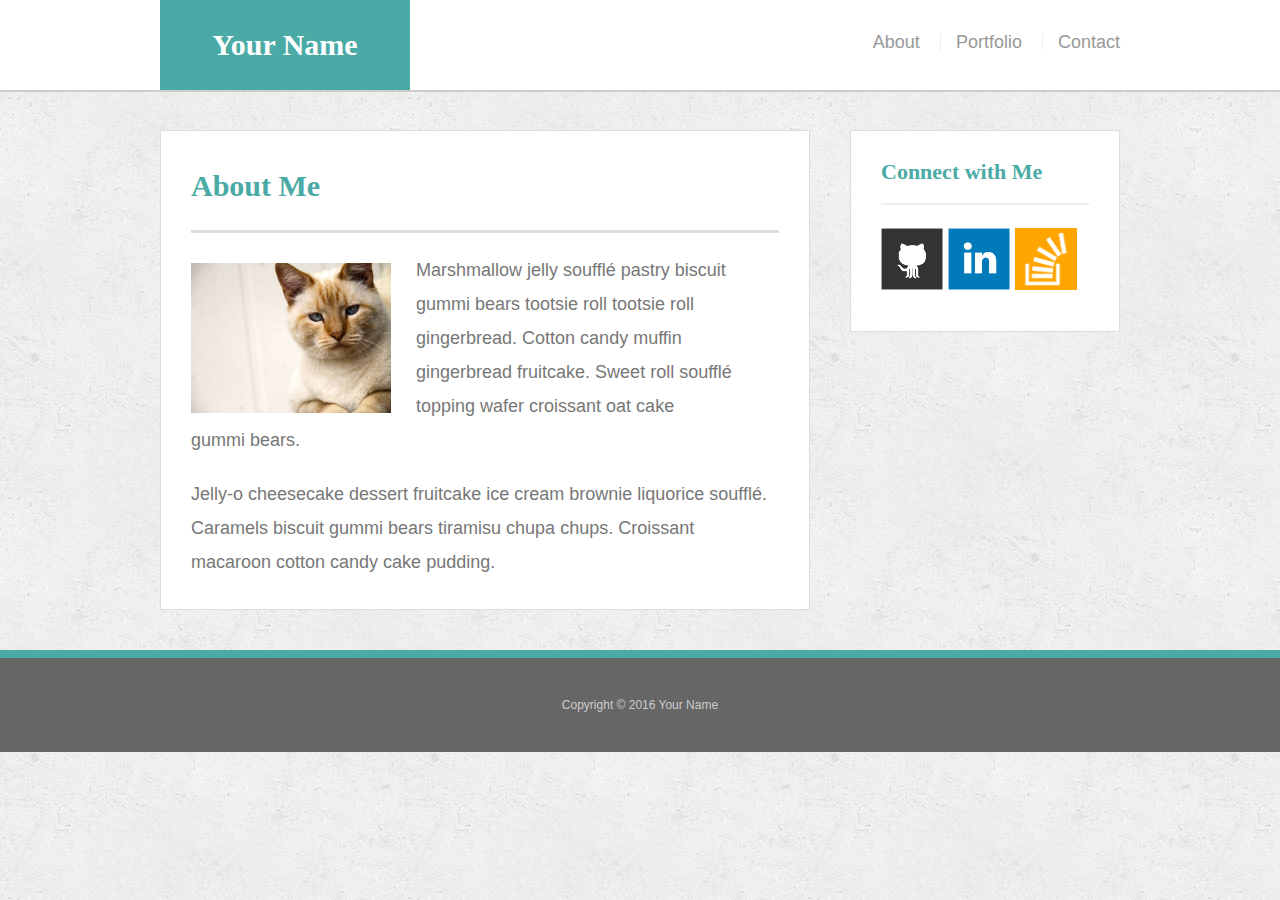
<file: index.html>
<!doctype html>
<html lang="en-us">

<head>
  <meta charset="UTF-8">
  <title>About | Your Name</title>
  <link rel="stylesheet" type="text/css" href="assets/css/reset.css">
  <link rel="stylesheet" type="text/css" href="assets/css/style.css">
</head>

<body>

  <header id="masthead">
    <div class="container">
      <a href="index.html" id="logo">Your Name</a>
      <nav>
        <a href="index.html">About</a>
        <a href="portfolio.html">Portfolio</a>
        <a href="contact.html">Contact</a>
      </nav>
    </div>
  </header>

  <div id="main-container" class="container">
    <section class="main-section">
      <h1>About Me</h1>

      <img src="assets/images/cat.jpg" class="auth-image" alt="Your Name">

      <p>Marshmallow jelly souffl&eacute; pastry biscuit gummi bears tootsie roll tootsie roll gingerbread. Cotton candy muffin gingerbread fruitcake. Sweet roll souffl&eacute; topping wafer croissant oat cake gummi&nbsp;bears.</p>

      <p>Jelly-o cheesecake dessert fruitcake ice cream brownie liquorice souffl&eacute;. Caramels biscuit gummi bears tiramisu chupa chups. Croissant macaroon cotton candy cake pudding.</p>

    </section>

    <section class="sidebar">
      <div id="connect">
        <h2>Connect with Me</h2>

        <a href="#"><img src="assets/images/github-128.png" class="social" alt="GitHub" /></a>
        <a href="#"><img src="assets/images/linkedin-128.png" class="social" alt="LinkedIn" /></a>
        <a href="#"><img src="assets/images/stackoverflow-128.png" class="social" alt="Stack Overflow" /></a>
      </div>
    </section>
  </div>

  <footer>
    <div class="container">
      Copyright &copy; 2016 Your Name
    </div>
  </footer>
</body>

</html>
</file>
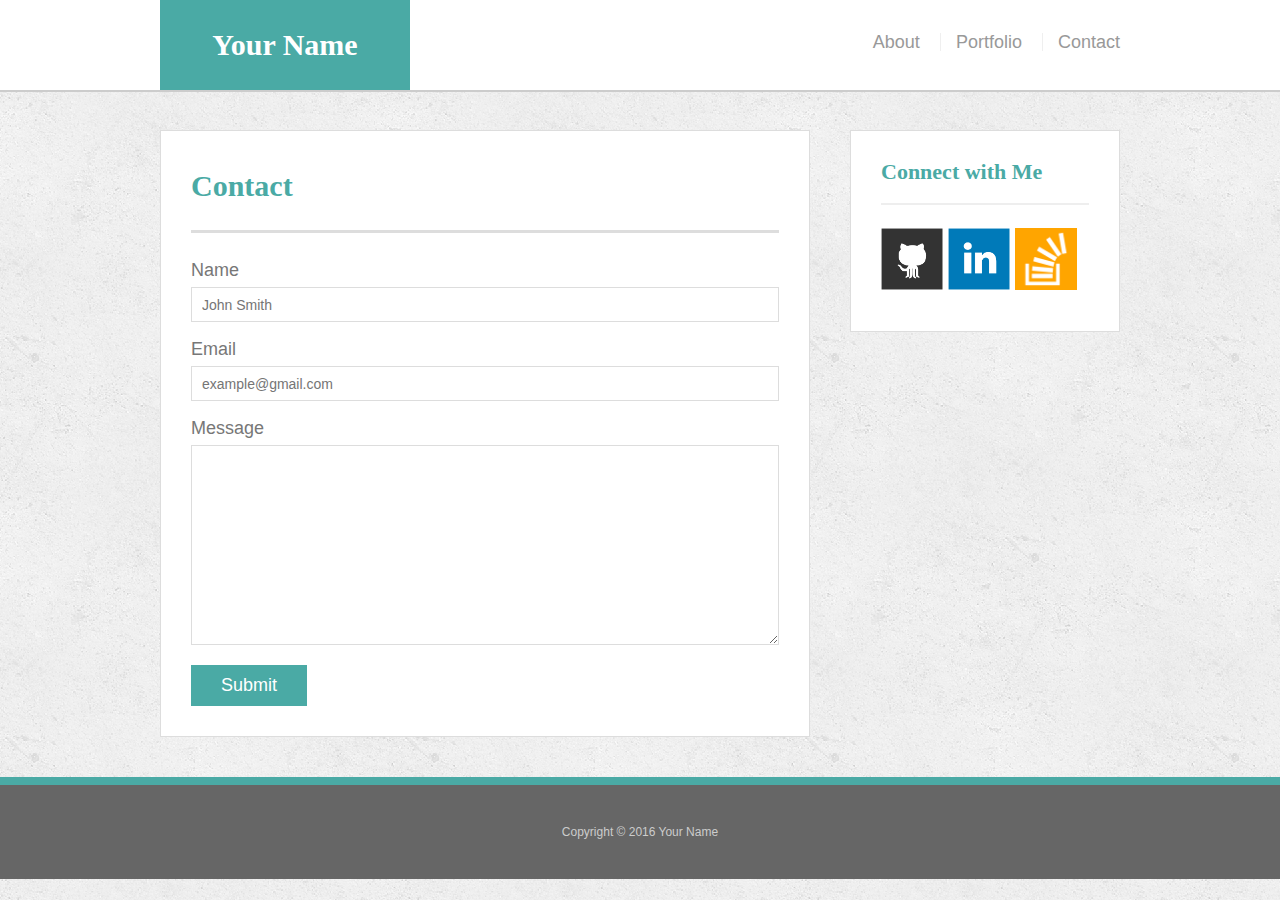
<file: contact.html>
<!doctype html>
<html lang="en-us">

<head>
  <meta charset="UTF-8">
  <title>Contact | Your Name</title>
  <link rel="stylesheet" type="text/css" href="assets/css/reset.css">
  <link rel="stylesheet" type="text/css" href="assets/css/style.css">
</head>

<body>

  <header id="masthead">
    <div class="container">
      <a href="index.html" id="logo">Your Name</a>
      <nav>
        <a href="index.html">About</a>
        <a href="portfolio.html">Portfolio</a>
        <a href="contact.html">Contact</a>
      </nav>
    </div>
  </header>

  <div id="main-container" class="container">
    <section class="main-section">
      <h1>Contact</h1>

      <form id="contact-form">
        <ul>
          <li>
            <label for="name">Name</label>
            <input type="text" id="name" name="name" placeholder="John Smith" required="required">
          </li>
          <li>
            <label for="email">Email</label>
            <input type="email" id="email" name="email" placeholder="example@gmail.com" required="required">
          </li>
          <li>
            <label for="message">Message</label>
            <textarea id="message" name="message" required="required"></textarea>
          </li>
        </ul>
        <input type="submit">
      </form>

    </section>

    <section class="sidebar">
      <div id="connect">
        <h2>Connect with Me</h2>

        <a href="#"><img src="assets/images/github-128.png" class="social" alt="GitHub" /></a>
        <a href="#"><img src="assets/images/linkedin-128.png" class="social" alt="LinkedIn" /></a>
        <a href="#"><img src="assets/images/stackoverflow-128.png" class="social" alt="Stack Overflow" /></a>
      </div>
    </section>
  </div>

  <footer>
    <div class="container">
      Copyright &copy; 2016 Your Name
    </div>
  </footer>
</body>

</html>
</file>
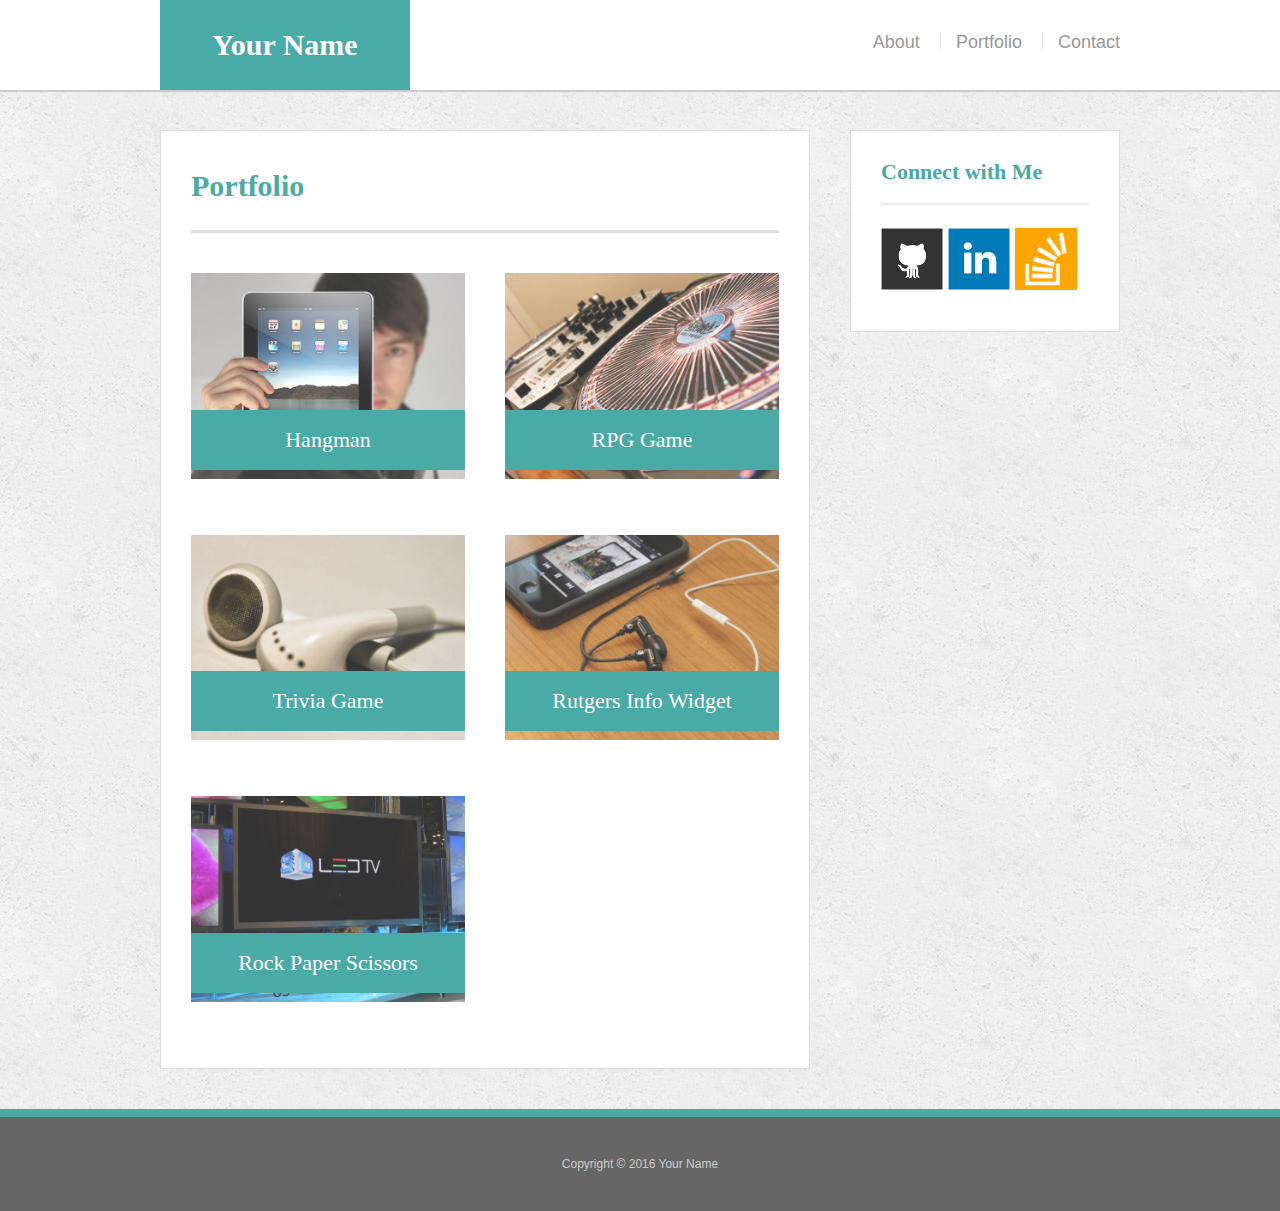
<file: portfolio.html>
<!doctype html>
<html lang="en-us">

<head>
  <meta charset="UTF-8">
  <title>Portfolio | Your Name</title>
  <link rel="stylesheet" type="text/css" href="assets/css/reset.css">
  <link rel="stylesheet" type="text/css" href="assets/css/style.css">
</head>

<body>

  <header id="masthead">
    <div class="container">
      <a href="index.html" id="logo">Your Name</a>
      <nav>
        <a href="index.html">About</a>
        <a href="portfolio.html">Portfolio</a>
        <a href="contact.html">Contact</a>
      </nav>
    </div>
  </header>

  <div id="main-container" class="container">
    <section class="main-section">
      <h1>Portfolio</h1>

      <div class="work">
        <img src="assets/images/technics-q-c-640-480-1.jpg" alt="hangman">

        <h3>Hangman</h3>
      </div>
      <div class="work">
        <img src="assets/images/technics-q-c-640-480-2.jpg" alt="RPG Game">

        <h3>RPG Game</h3>
      </div>
      <div class="work">
        <img src="assets/images/technics-q-c-640-480-5.jpg" alt="Trivia Game">

        <h3>Trivia Game</h3>
      </div>
      <div class="work">
        <img src="assets/images/technics-q-c-640-480-7.jpg" alt="Rutgers Info Widget">

        <h3>Rutgers Info Widget</h3>
      </div>
      <div class="work">
        <img src="assets/images/technics-q-c-640-480-9.jpg" alt="Rock Paper Scissors">

        <h3>Rock Paper Scissors</h3>
      </div>

    </section>

    <section class="sidebar">
      <div id="connect">
        <h2>Connect with Me</h2>

        <a href="#"><img src="assets/images/github-128.png" class="social" alt="GitHub" /></a>
        <a href="#"><img src="assets/images/linkedin-128.png" class="social" alt="LinkedIn" /></a>
        <a href="#"><img src="assets/images/stackoverflow-128.png" class="social" alt="Stack Overflow" /></a>
      </div>
    </section>
  </div>

  <footer>
    <div class="container">
      Copyright &copy; 2016 Your Name
    </div>
  </footer>
</body>

</html>
</file>
<file: assets/css/style.css>
body {
    font-family: Arial, "Helvetica Neue", Helvetica, sans-serif;
    font-size: 18px;
    line-height: 34px;
    color: #777;
    background: url("../images/concrete_seamless.png");
  }
  
  * {
    box-sizing: border-box;
  }
  
  /* general */
  
  .container {
    width: 100%;
    max-width: 960px;
    margin: 0 auto;
    clear: both;
  }
  
  h1,
  h2,
  h3,
  p {
    margin-bottom: 20px;
  }
  
  p:last-child {
    margin-bottom: 0;
  }
  
  h1,
  h2,
  h3 {
    font-family: Georgia, Times, "Times New Roman", serif;
    font-weight: 700;
    color: #4aaaa5;
  }
  
  h1 {
    padding-bottom: 20px;
    font-size: 30px;
    line-height: 49px;
    border-bottom: 3px solid #ddd;
  }
  
  h2,
  h3 {
    font-size: 22px;
  }
  
  /* header */
  
  #masthead {
    position: fixed;
    z-index: 99;
    width: 100%;
    margin: 0 0 30px;
    overflow: auto;
    color: #fff;
    background: #fff;
    border-bottom: 2px solid #ccc;
  }
  
  #logo {
    float: left;
    width: 250px;
    height: 90px;
    font-family: Georgia, Times, "Times New Roman", serif;
    font-size: 30px;
    font-weight: 700;
    line-height: 90px;
    color: #fff;
    text-align: center;
    text-decoration: none;
    background: #4aaaa5;
  }
  
  nav {
    float: right;
    margin-top: 25px;
  }
  
  nav a {
    display: inline-block;
    padding-left: 15px;
    margin-left: 15px;
    line-height: 18px;
    color: #999;
    text-decoration: none;
    border-left: 1px solid #efefef;
  }
  
  nav a:first-child {
    border-left: 0 none;
  }
  
  /* footer */
  
  footer {
    padding: 30px 0;
    clear: both;
    font-size: 12px;
    color: #fff;
    color: #ccc;
    text-align: center;
    background: #666;
    border-top: 8px solid #4aaaa5;
  }
  
  /* sidebar */
  
  .sidebar {
    float: right;
    width: 100%;
    max-width: 270px;
    padding: 30px;
    margin-bottom: 20px;
    background: #fff;
    border: 1px solid #ddd;
  }
  
  h3,
  .sidebar h2 {
    padding-bottom: 20px;
    margin-bottom: 15px;
    line-height: 22px;
    border-bottom: 2px solid #eee;
  }
  
  .social {
    width: 62px;
    height: 62px;
    margin-top: 8px;
    margin-right: 5px;
  }
  
  .social:last-child {
    margin-right: 0;
  }
  
  /* main */
  
  #main-container {
    padding-top: 130px;
  }
  
  .main-section {
    float: left;
    width: 100%;
    max-width: 650px;
    padding: 30px;
    margin: 0 0 40px;
    background: #fff;
    border: 1px solid #ddd;
  }
  
  /* portfolio page */
  
  .work {
    position: relative;
    float: left;
    width: 274px;
    margin: 20px 0 25px;
    overflow: auto;
  }
  
  .work:nth-child(even) {
    margin-right: 40px;
  }
  
  .work img {
    width: 100%;
    border: 0 none;
    opacity: 0.8;
  }
  
  .work h3 {
    position: absolute;
    bottom: 20px;
    width: 100%;
    padding: 15px;
    margin-bottom: 0;
    font-weight: 300;
    line-height: 30px;
    color: #fff;
    text-align: center;
    background: #4aaaa5;
    border-bottom: 0;
  }
  
  .auth-image {
    float: left;
    width: 200px;
    height: auto;
    margin-top: 10px;
    margin-right: 25px;
  }
  
  /* contact page */
  
  #contact-form ul {
    margin-bottom: 20px;
  }
  
  #contact-form li {
    margin-bottom: 10px;
  }
  
  label,
  input[type=text],
  input[type=email],
  textarea {
    display: block;
    width: 100%;
  }
  
  input[type=text],
  input[type=email],
  textarea {
    height: 35px;
    padding: 0 10px;
    font-size: 14px;
    border: 1px solid #ddd;
  }
  
  textarea {
    height: 200px;
  }
  
  input[type=submit] {
    padding: 10px 30px;
    font-size: 18px;
    color: #fff;
    cursor: pointer;
    background: #4aaaa5;
    border: 0 none;
  }
</file>
